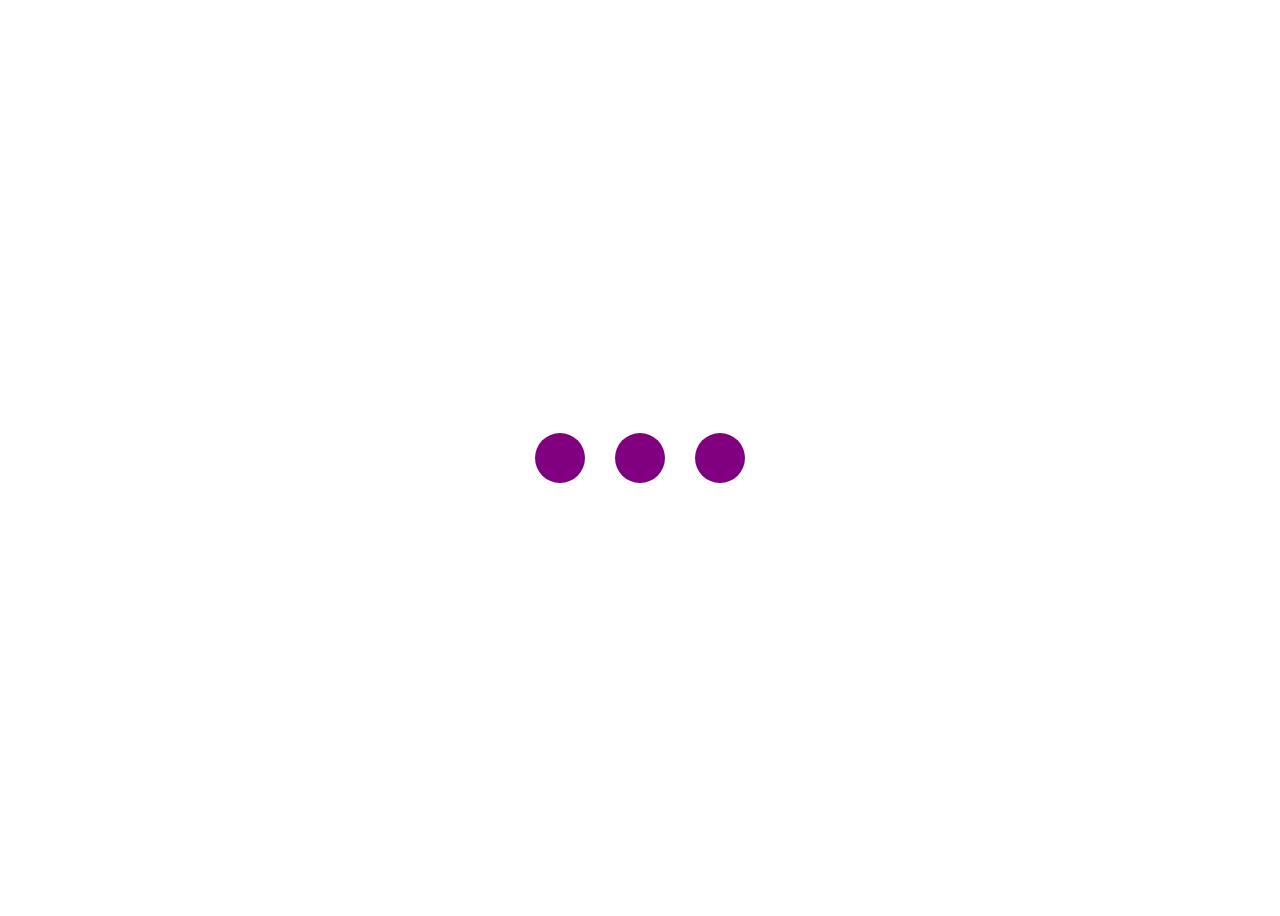
<file: bolinhas/index.html>
<!DOCTYPE html>
<html lang="pt">
 
    <head>
        <title>bolinha</title>
        <meta charset="utf-8">
        <meta name="viewport" content="width=device-width, initial-scale=1">
        <link rel="stylesheet" type="text/css" href="main.css">
    </head>

    <body>
        <div class="container">
            <div class="dot"> </div>
            <div class="dot"> </div>
            <div class="dot"> </div>
        </div>
    </body>

</html>
</file>
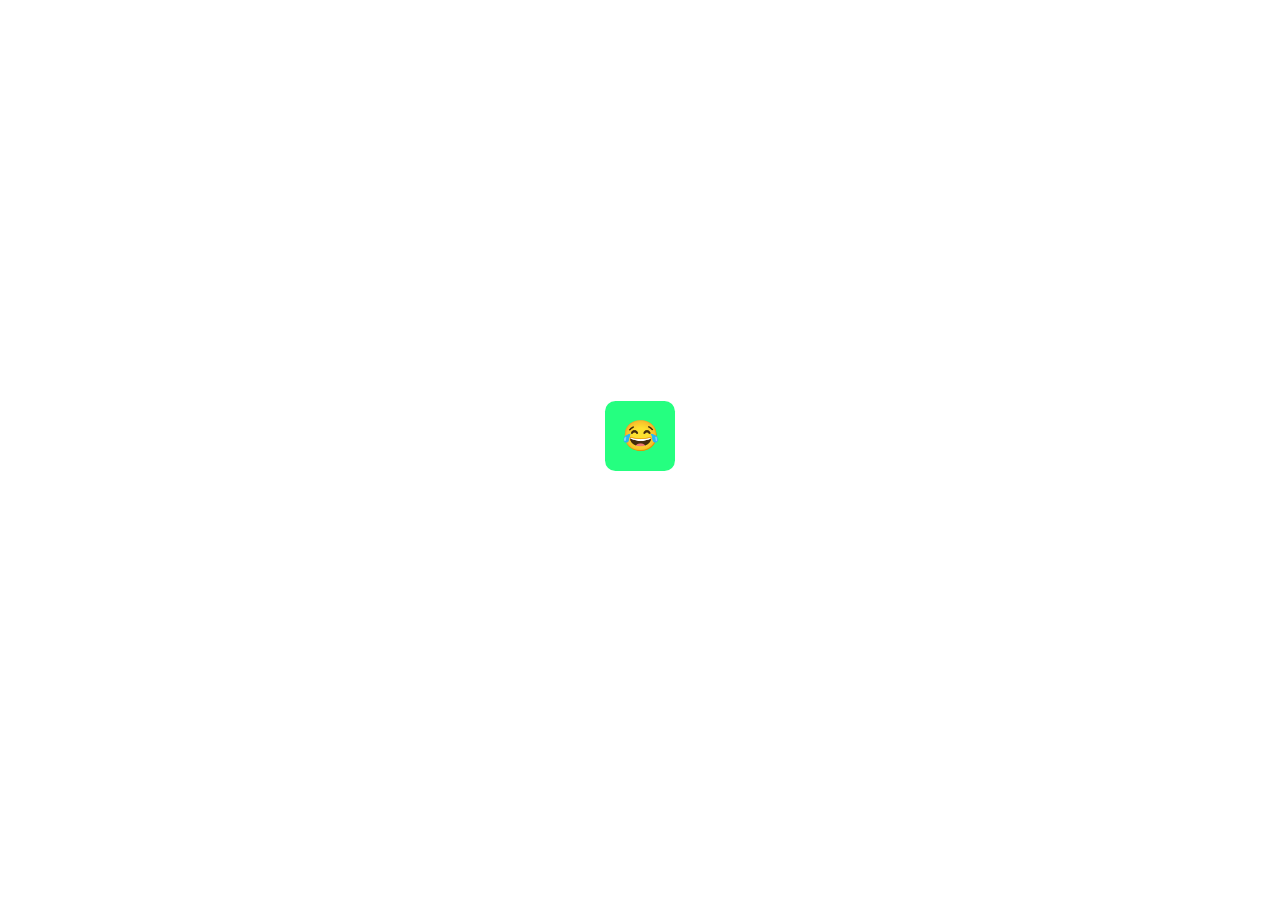
<file: smile/index.html>
<!DOCTYPE html>
<html lang="pt">
 
    <head>
        <title>smile</title>
        <meta charset="utf-8">
        <meta name="viewport" content="width=device-width, initial-scale=1">
        <link rel="stylesheet" type="text/css" href="main.css">
    </head>

    <body>
        <div class="container">
            <div class="smile">😂</div>
        </div>
    </body>

</html>
</file>
<file: bolinhas/main.css>
.container{
    display: flex;
    box-sizing: border-box;
    width:100%;
    height: 100vh;
    justify-content: center;
    align-items: center;
  }
  
  .dot{
    width:50px;
    height:50px;
    background:purple;
    border-radius: 50%;
    animation: pula 2s infinite alternate;
    margin: 0 15px
  }
  
  .dot:nth-child(2){
  animation-delay: 0.5s  
  }
  
  .dot:last-child{
  animation-delay: 1s  
  }
  
  @keyframes pula{
    0% {transform: translateY(0); background: purple}
    20% {background: red}
    40% {background: orange}
    60% {background: yellow}
    80% {background: green}
    100% {transform: translateY(-75px); background: blue}
  }
</file>
<file: smile/main.css>
.container{
    width:100%;
    height: 95vh;
    display: flex;
    justify-content: center;
    align-items: center;
  }

.smile{
    font-size: 30px;
    width: 50px;
    height: 50px;
    background: rgb(37, 255, 128);
    border-radius: 15%;
    display: flex;
    justify-content: center;
    align-items: center;
    padding: 10px;
    margin: 0;
    animation: gira 3s infinite;
  }




  @keyframes gira {
    0% {
      transform: scaleX(1);
    }
    50%{
      transform: scaleX(0);
    }
    100% {
      transform: scaleX(1);
    }
  }
</file>
